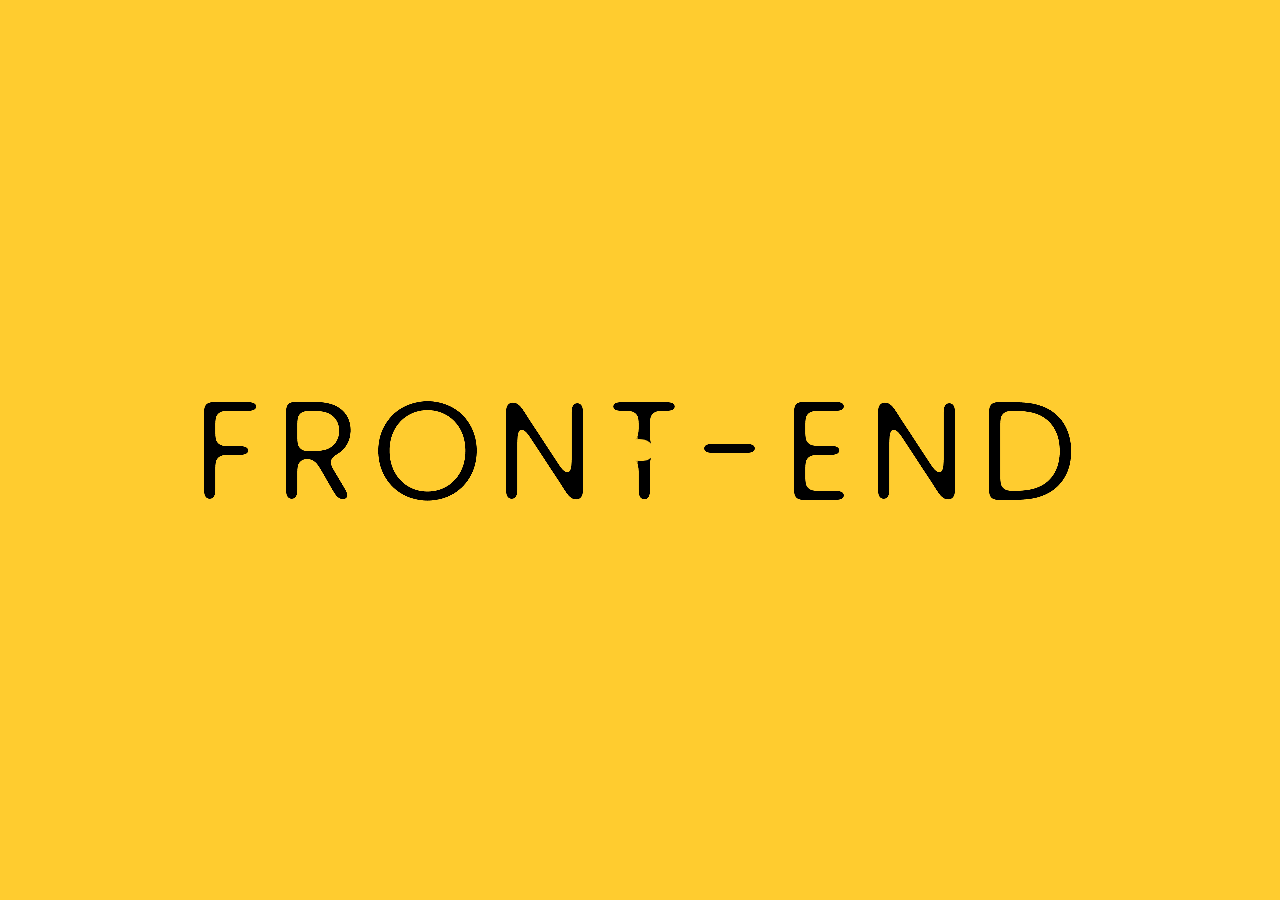
<file: index.html>
<!DOCTYPE html>
<!-- saved from url=(0030)file:///D:/Telegram/index.html -->
<html lang="en"><head><meta http-equiv="Content-Type" content="text/html; charset=UTF-8">
  
  <title> Loading Liquid Animation</title>
  <link rel="stylesheet" href="./styles.css">

</head>
<body>
<!-- partial:index.partial.html -->
<div class="container">
	<span>FRONT-END</span>
	<span class="drop"></span>
</div>

<svg>
	<defs>
		<filter id="gooey">
			<fegaussianblur in="SourceGraphic" stdDeviation="5" result="blur"></fegaussianblur>
			<fecolormatrix in="blur" values="1 0 0 0 0  0 1 0 0 0  0 0 1 0 0  0 0 0 35 -20" result="gooey"></fecolormatrix>
			<fecomposite in="SourceGraphic" in2="gooey" operator="atop"></fecomposite>
		</filter>
	</defs>
</svg>
<!-- partial -->
  


</body></html>
</file>
<file: styles.css>
@import url('https://fonts.googleapis.com/css?family=Poppins:900&display=swap');

:root {
	--blue: #0a2bc5;
	--yellow: #ffcc2f;
}

body {
	margin: 0;
	height: 100vh;
	display: flex;
	justify-content: center;
	align-items: center;
	font-family: 'Poppins', sans-serif;
	background: var(--yellow);
	color: var(--black);
}

.container {
	filter: url('#gooey');
	display: flex;
	justify-content: center;
	align-items: center;
}

.liquid-1 {
	position: relative;
}

span {
	letter-spacing: 10px;
	font-size: 9rem;
}

.drop {
	position: absolute;
	background: var(--yellow);
	width: 28px;
	height: 22px;
	border-radius: 60% 70% 50% 60% / 65% 66% 60% 65%;
	animation: 8s move ease infinite;
}

.drop:after {
	width: 27px;
	height: 17px;
	content: '';
	position: absolute;
	background: var(--red);
	border-radius: 50% 60% 60% 70% / 60% 65% 65% 65%;
	left: 25px;
	top: 3px;
	animation: 6s drop_effect ease infinite;
}

svg {
	position: absolute;
}

@keyframes move {
	0%, 100% {
		transform: translate(520px);
	}
	
	50% {
		transform: translate(-520px);
	}
}

@keyframes drop_effect {
	0% {
		left: 0px;
	}
	5% {
		left: 35px;
	}
	45% {
		left: 0px;
	}
	50% {
		left: 0px;
	}
	55% {
		left: -30px;
	}
	95% {
		left: 0px;
	}
	100% {
		left: 0;
	}
}
</file>
